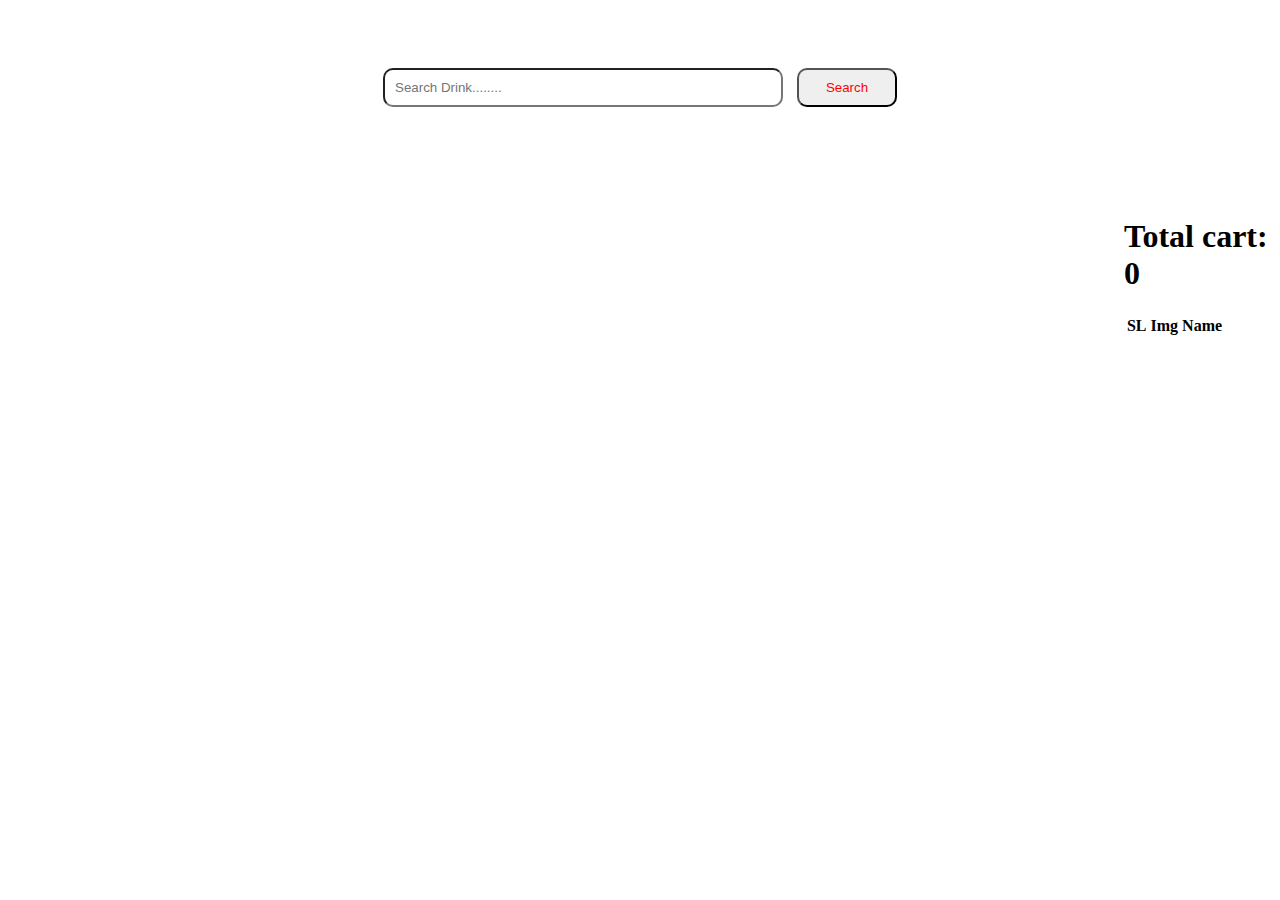
<file: index.html>
<html lang="en">
<head>
    <meta charset="UTF-8">
    <meta name="viewport" content="width=device-width, initial-scale=1.0">
    <title>Asseigment-2</title>
    <link rel="stylesheet" href="asseignment.css">


</head>
<body>
    <div  class="container">
        <div class="search-bar">
            <input type="text"  placeholder="Search Drink........"  class="serch-type" id="serchInput">
            <button class="search-button">Search</button>

        </div>
        <!-- <div class="select-card">
           <div class="cart">
            <h3>Total cart:</h3>
           </div>
        </div> -->
    </div>

    <div class="main-container">
        <div class="product-container" id="product-container">
         
        </div>
        <div class="cart-container" id="cart-container">
          <h1>Total cart: <span id="cart-count">0</span> </h1>
          <table>
            <thead>
                <tr>
                    <th>SL</th>
                    <th>Img</th>
                    <th>Name</th>
                </tr>
            </thead>
            <tbody id="cart-items">
               <!-- cart er maje dukbe  -->
            </tbody>
          </table>
        </div>
    </div>


    <script src="asseignment.js"></script>
    
</body>
</html>
</file>
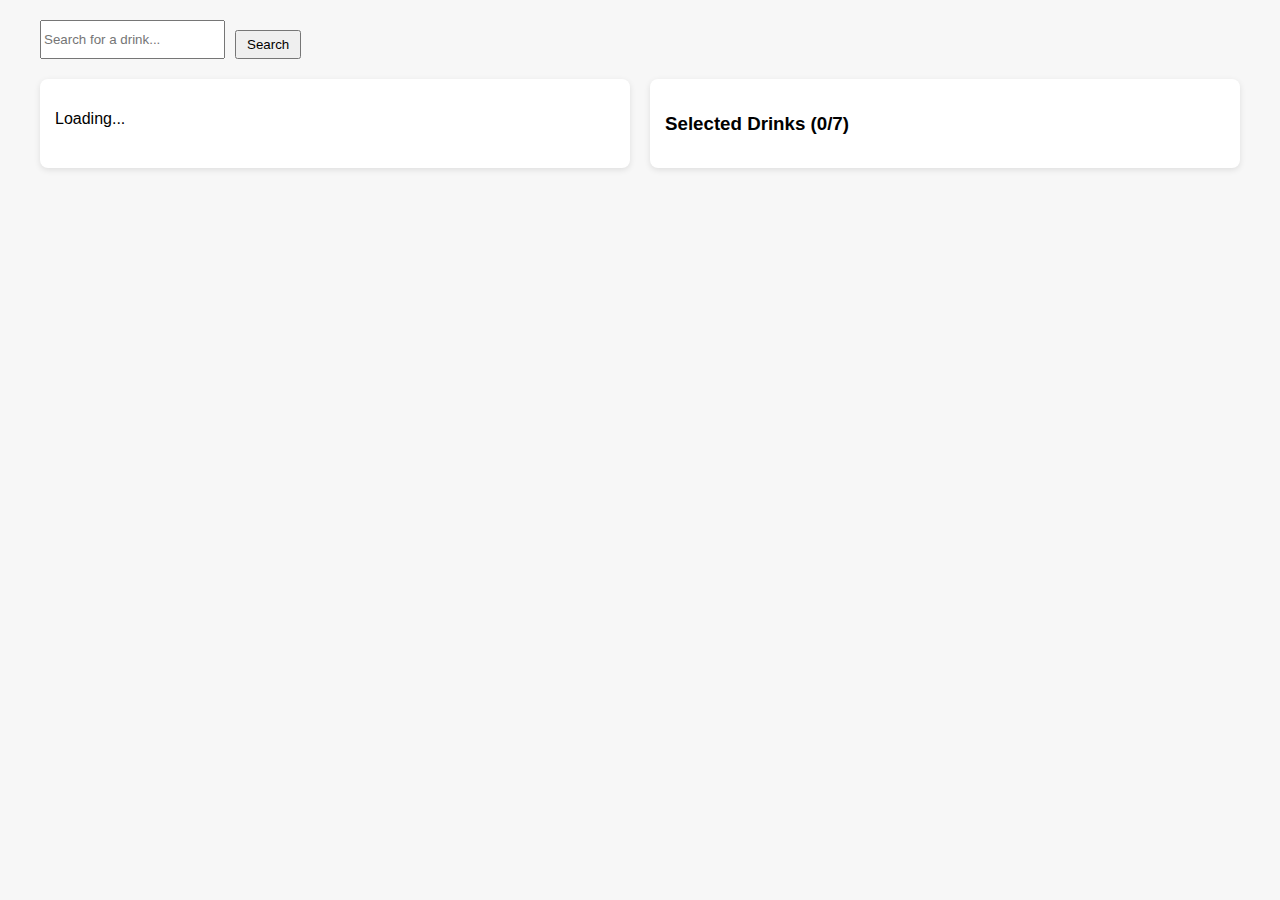
<file: asseinment_js.html>
<!-- index.html -->
<!DOCTYPE html>
<html lang="en">
<head>
  <meta charset="UTF-8">
  <meta name="viewport" content="width=device-width, initial-scale=1.0">
  <title>Drink App</title>
  <link rel="stylesheet" href="asseinment_js.css">
</head>
<body>
  <div class="container">
    <div class="search-bar">
      <input type="text" id="searchInput" placeholder="Search for a drink...">
      <button id="searchBtn">Search</button>
    </div>

    <div class="columns">
      <div id="drinkColumn" class="column"></div>
      <div class="column">
        <h3>Selected Drinks (<span id="drinkCount">0</span>/7)</h3>
        <ul id="groupList"></ul>
      </div>
    </div>
  </div>

  <!-- Modal -->
  <div id="modal" class="modal">
    <div class="modal-content">
      <span class="close">&times;</span>
      <h2 id="modalTitle"></h2>
      <p id="modalInfo"></p>
    </div>
  </div>

  <script src="asseinment_js.js"></script>
</body>
</html>
</file>
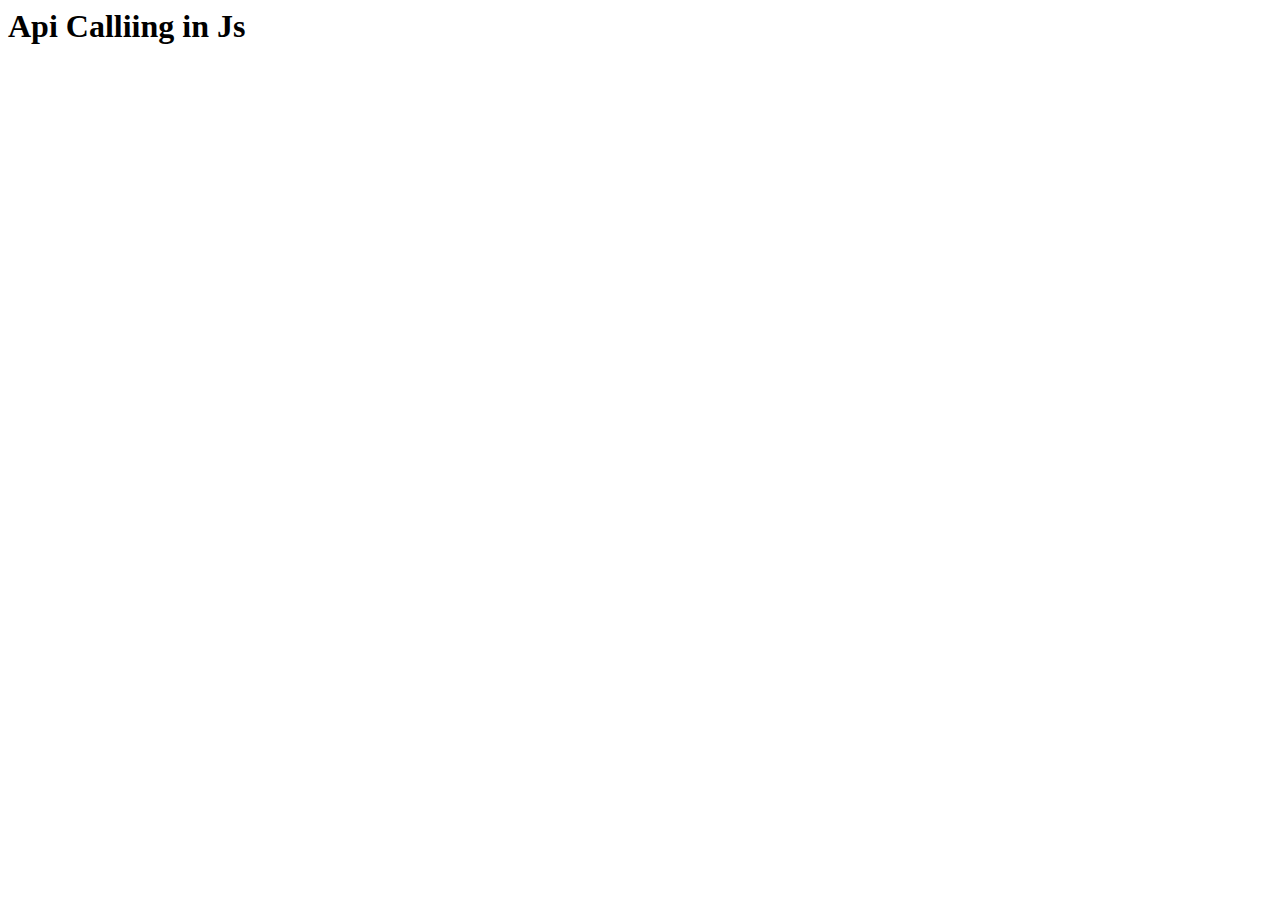
<file: xhr.html>
<html lang="en">
<head>
    <meta charset="UTF-8">
    <meta name="viewport" content="width=device-width, initial-scale=1.0">
    <title>Document</title>
</head>
<body>


    <h1>Api Calliing in Js</h1>
    
    <script src="xhr.js" type="module"></script>
    
    
</body>
</html>
</file>
<file: asseignment.css>
.container{
    display: flex;
    justify-content:space-around;
    
}

.search-bar{
    margin-top: 50px;
    
    
    padding: 10px;
    
}

.serch-type{
    margin-right: 10px;
    padding: 10px;
    width: 400px;
    grid: template columns 1fr auto;
    border-radius: 10px;
    
    
}


.search-button{
    padding: 10px;
    width: 100px;
    border-radius: 10px;
    color: red;
}



.cart{
    /* box-shadow: 4px 4px 3px grey; */
    padding: 2px;
}






/*------main container er details------ */
.main-container{
    margin-top: 80px;
    display: flex;
}

/*------product container er details------ */
.product-container{
    display: flex;
    justify-content: space-around;
    flex-wrap: wrap;
    gap: 50px;
    width: 100%;
    
    text-align: center;

}

.card {
  width: 350px;
  box-shadow: 0px 0px 30px grey;
  
  border-radius: 8px;
  background-color: #f9f9f9;
}

.card img {
  width: 100%;
  height: auto;
  border-radius: 6px;
  
}

.add-button{
    padding: 5px;
    width: 100px;
    margin-right: 10px;
    border-radius: 10px;
    border-color: grey;

}

.details-button{
    padding: 5px;
    width: 70px;
    color: blue;
    border-radius: 10px;
    border-color: grey;
}




/*------add to  container er details------ */
.cart-container img{
    border-radius: 50%;
    object-fit: 50%;
    width: 40px;
    height: 45px;
 
}


.add-button:disabled{
    background-color: rgb(220, 225, 228);
    color: red;
    cursor: not-allowed;
}



.gap{
    row-gap: 200px;
}
</file>
<file: asseinment_js.css>
/* style.css */
body {
  font-family: Arial, sans-serif;
  background: #f7f7f7;
  margin: 0;
  padding: 20px;
}

.container {
  max-width: 1200px;
  margin: auto;
}

.search-bar {
  display: flex;
  gap: 10px;
  margin-bottom: 20px;
}

.columns {
  display: flex;
  gap: 20px;
}

.column {
  flex: 1;
  background: #fff;
  padding: 15px;
  border-radius: 8px;
  box-shadow: 0 2px 6px rgba(0,0,0,0.1);
}

.card {
  border: 1px solid #ccc;
  padding: 10px;
  margin-bottom: 15px;
  border-radius: 5px;
}

.card h4 {
  margin: 0;
}

button {
  padding: 5px 10px;
  margin-top: 10px;
  margin-right: 5px;
}

.modal {
  display: none;
  position: fixed;
  top: 0; left: 0;
  width: 100%; height: 100%;
  background: rgba(0, 0, 0, 0.5);
}

.modal-content {
  background: #fff;
  padding: 20px;
  margin: 10% auto;
  width: 300px;
  border-radius: 8px;
  position: relative;
}

.close {
  position: absolute;
  right: 10px;
  top: 10px;
  cursor: pointer;
  font-size: 18px;
}
</file>
